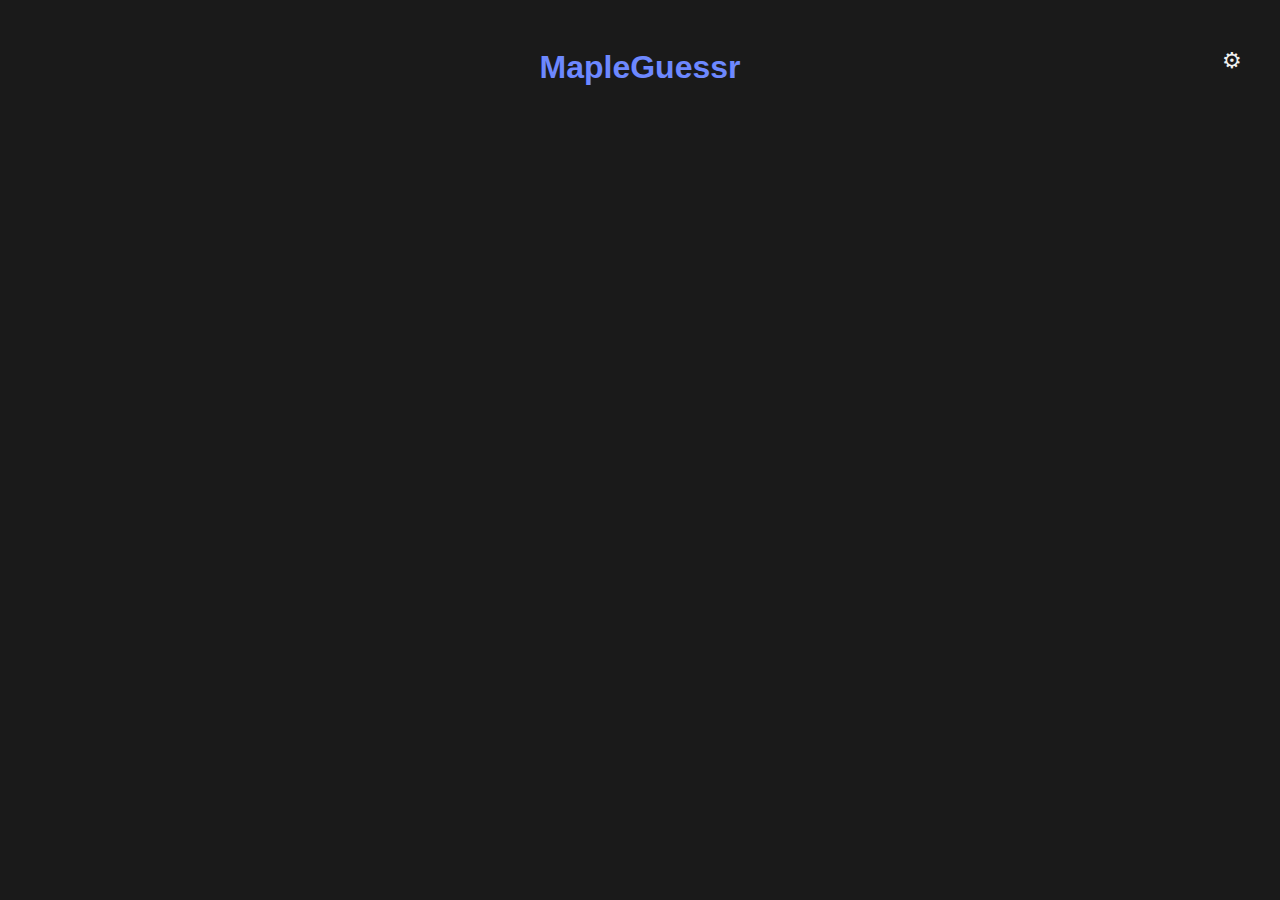
<file: index.html>
<!DOCTYPE html>
<html lang="en">
<head>
<meta charset="UTF-8" />
<meta name="viewport" content="width=device-width, initial-scale=1.0"/>
<title>MapleGuessr v0.2.5 (Early Access)</title>
<link rel="stylesheet" href="css/style.css">
</head>
<body>

<div class="top-bar">
  <div class="top-bar-spacer"></div>
  <h1 id="title">MapleGuessr</h1>
  <button id="settings-btn" class="icon-btn" aria-label="Settings">⚙</button>
</div>

<!-- Menu -->
<div id="menu" class="menu">
  <div><button id="play-items">Items</button></div>
  <div><button disabled>NPCs</button><div class="wip">(WIP)</div></div>
  <div><button disabled>Bosses</button><div class="wip">(WIP)</div></div>
</div>

<!-- Game -->
<div id="game" class="game-container">
  <h2 id="game-title">Equipment</h2>

  <div class="mode-row">
    <div id="mode" class="mode-indicator"></div>
    <button id="endless-btn" class="ghost-btn">Endless Mode</button>
    <button id="endless-reset-btn" class="ghost-btn hidden">Next Item</button>
  </div>
  <div id="category" class="mode-indicator"></div>
  <div id="guess-counter" class="counter"></div>

  <input type="text" id="guess-input" placeholder="Enter your guess..." autocomplete="off"/>
  <ul id="suggestions"></ul>
  <button id="submit-btn">Submit</button>


  <div class="table-wrap">
    <table id="guess-table">
      <thead>
        <tr>
          <th>Item</th>
          <th>Equip Level</th>
        <th>Class</th>
          <th>Category</th>
          <th>Tradable</th>
          <th class="drop-col">Dropped By / Source</th>
        </tr>
      </thead>
      <tbody></tbody>
    </table>
  </div>

  <div class="result-row">
    <p id="result"></p>
    <button id="copy-btn" class="ghost-btn">Copy Results</button>
  </div>

  <!-- How to Play -->
  <div class="howto">
    <div class="howto-header" id="howto-toggle">How to Play +</div>
    <div class="howto-content" id="howto-content">
      <p><strong>Goal:</strong> Guess the hidden MapleLegends item of the day.</p>
      <p><strong>Colors:</strong></p>
      <ul>
        <li>Green = Exact/overlap match</li>
        <li>Yellow = Close (Equip Level range within ±20, or same source type but different specific source)</li>
        <li>Gray = No match</li>
      </ul>
      <p><strong>Equip Level (Range):</strong>
         ✓ when your range overlaps the answer’s range; ↑ means the answer’s range is higher; ↓ means lower.</p>
      <p><strong>Source badges:</strong>
        <span class="badge mob">[Mob]</span>
        <span class="badge pq">[PQ]</span>
        <span class="badge gach">[Gachapon]</span>
        <span class="badge quest">[Quest]</span>
        <span class="badge store">[Store]</span>
        <span class="badge event">[Event]</span>
        (Quest includes Exchanges; Store means NPC shops.)
      </p>
    </div>
  </div>
</div>

<!-- Settings Modal -->
<div id="settings-modal" class="modal hidden" aria-hidden="true">
  <div class="modal-content" role="dialog" aria-label="Settings">
    <div class="modal-header">
      <span>Settings</span>
      <button id="settings-close" class="icon-btn" aria-label="Close settings">✕</button>
    </div>
    <label class="setting-row">
      <span>Abbreviate class names</span>
      <input type="checkbox" id="setting-abbrev" checked>
    </label>
    <label class="setting-row">
      <span>Show hints</span>
      <input type="checkbox" id="setting-hints" checked>
    </label>
  </div>
</div>

<script src="js/main.js"></script>
</body>
</html>
</file>
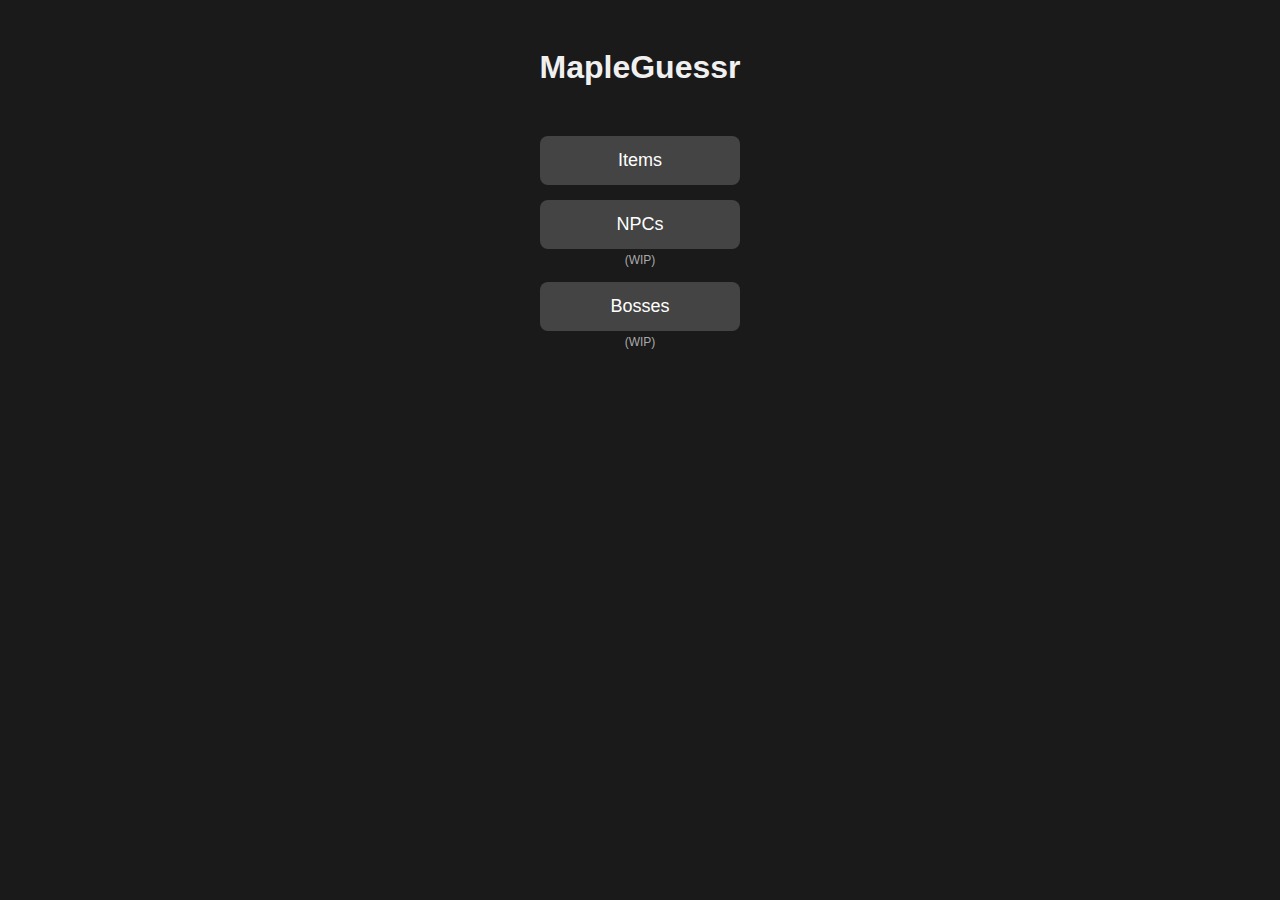
<file: Index.html>
<!DOCTYPE html>
<html lang="en">
<head>
<meta charset="UTF-8" />
<meta name="viewport" content="width=device-width, initial-scale=1.0" />
<title>MapleGuessr</title>
<style>
  body { font-family: Arial, sans-serif; background: #1a1a1a; color: #f0f0f0; text-align: center; padding: 20px; }
  .menu { display: flex; flex-direction: column; align-items: center; gap: 15px; margin-top: 50px; }
  .menu button { padding: 14px 20px; font-size: 18px; border: none; border-radius: 8px; cursor: pointer; width: 200px; background-color: #444; color: white; }
  .menu button:hover { background-color: #666; }
  .wip { font-size: 12px; color: #aaa; margin-top: 4px; }
  .game-container { display: none; max-width: 400px; margin: auto; }
  input { padding: 8px; width: 200px; margin-top: 10px; border-radius: 6px; border: none; }
  button#submit-btn { padding: 8px 14px; margin-left: 5px; cursor: pointer; background: #6d88ff; border: none; border-radius: 6px; color: white; }
  ul#guess-history { list-style: none; padding: 0; margin-top: 15px; }
  ul#guess-history li { background: #333; padding: 6px; margin: 4px auto; border-radius: 4px; width: 250px; }
  #suggestions { list-style: none; background: #2a2a2a; padding: 0; margin: 0 auto; width: 220px; border-radius: 4px; text-align: left; }
  #suggestions li { padding: 6px; cursor: pointer; }
  #suggestions li:hover { background-color: #444; }
</style>
</head>
<body>

<h1>MapleGuessr</h1>

<!-- Main Menu -->
<div id="menu" class="menu">
  <div>
    <button id="play-items">Items</button>
  </div>
  <div>
    <button disabled>NPCs</button>
    <div class="wip">(WIP)</div>
  </div>
  <div>
    <button disabled>Bosses</button>
    <div class="wip">(WIP)</div>
  </div>
</div>

<!-- Game Screen -->
<div id="game" class="game-container">
  <h2 id="game-title">Items</h2>
  <input type="text" id="guess-input" placeholder="Enter your guess..." autocomplete="off" />
  <ul id="suggestions"></ul>
  <button id="submit-btn">Submit</button>
  <ul id="guess-history"></ul>
  <p id="result"></p>
</div>

<script>
// ================= DATA =================
const items = [
  "Zakum Helmet","Maple Claw","Maple Skanda","Stonetooth Sword","Maple Soul Singer",
  "Green Christmas Sock","Dark Scroll for Claw for ATT","Scroll for Overall for DEX",
  "Scroll for Overall for INT","Scroll for Cape for LUK","Scroll for Earring for INT",
  "Scroll for Shield for Magic Attack","Stormcaster Gloves","Work Gloves","Onyx Apple",
  "Heartstopper","Warrior Elixir","Wizard Elixir"
];

// ================= MENU LOGIC =================
document.getElementById("play-items").addEventListener("click", () => {
  document.getElementById("menu").style.display = "none";
  document.getElementById("game").style.display = "block";
  startGame(items);
});

// ================= GAME FUNCTION =================
function startGame(pool) {
  const todayIndex = new Date().getDate() % pool.length;
  const answer = pool[todayIndex].toLowerCase();
  let guesses = JSON.parse(localStorage.getItem("guesses_items")) || [];

  const guessInput = document.getElementById("guess-input");
  const submitBtn = document.getElementById("submit-btn");
  const guessHistory = document.getElementById("guess-history");
  const result = document.getElementById("result");
  const suggestionBox = document.getElementById("suggestions");

  guessHistory.innerHTML = "";
  guesses.forEach(g => addGuessToHistory(g));

  function addGuessToHistory(guess) {
    const li = document.createElement("li");
    li.textContent = guess;
    guessHistory.appendChild(li);
  }

  guessInput.addEventListener("input", () => {
    const val = guessInput.value.trim().toLowerCase();
    suggestionBox.innerHTML = "";
    if (!val) return;
    const matches = pool.filter(e => e.toLowerCase().includes(val));
    matches.slice(0, 8).forEach(match => {
      const li = document.createElement("li");
      li.textContent = match;
      li.onclick = () => {
        guessInput.value = match;
        suggestionBox.innerHTML = "";
      };
      suggestionBox.appendChild(li);
    });
  });

  submitBtn.addEventListener("click", () => {
    const userGuess = guessInput.value.trim().toLowerCase();
    if (!userGuess) return;
    if (guesses.includes(userGuess)) {
      alert("Already guessed that!");
      return;
    }
    guesses.push(userGuess);
    localStorage.setItem("guesses_items", JSON.stringify(guesses));
    addGuessToHistory(userGuess);

    if (userGuess === answer) {
      result.textContent = `🎉 Correct! You got it in ${guesses.length} guesses.`;
      result.style.color = "#6dff6d";
    } else {
      result.textContent = "❌ Not quite, try again.";
      result.style.color = "#ff7a7a";
    }
    guessInput.value = "";
    suggestionBox.innerHTML = "";
  });
}
</script>

</body>
</html>
</file>
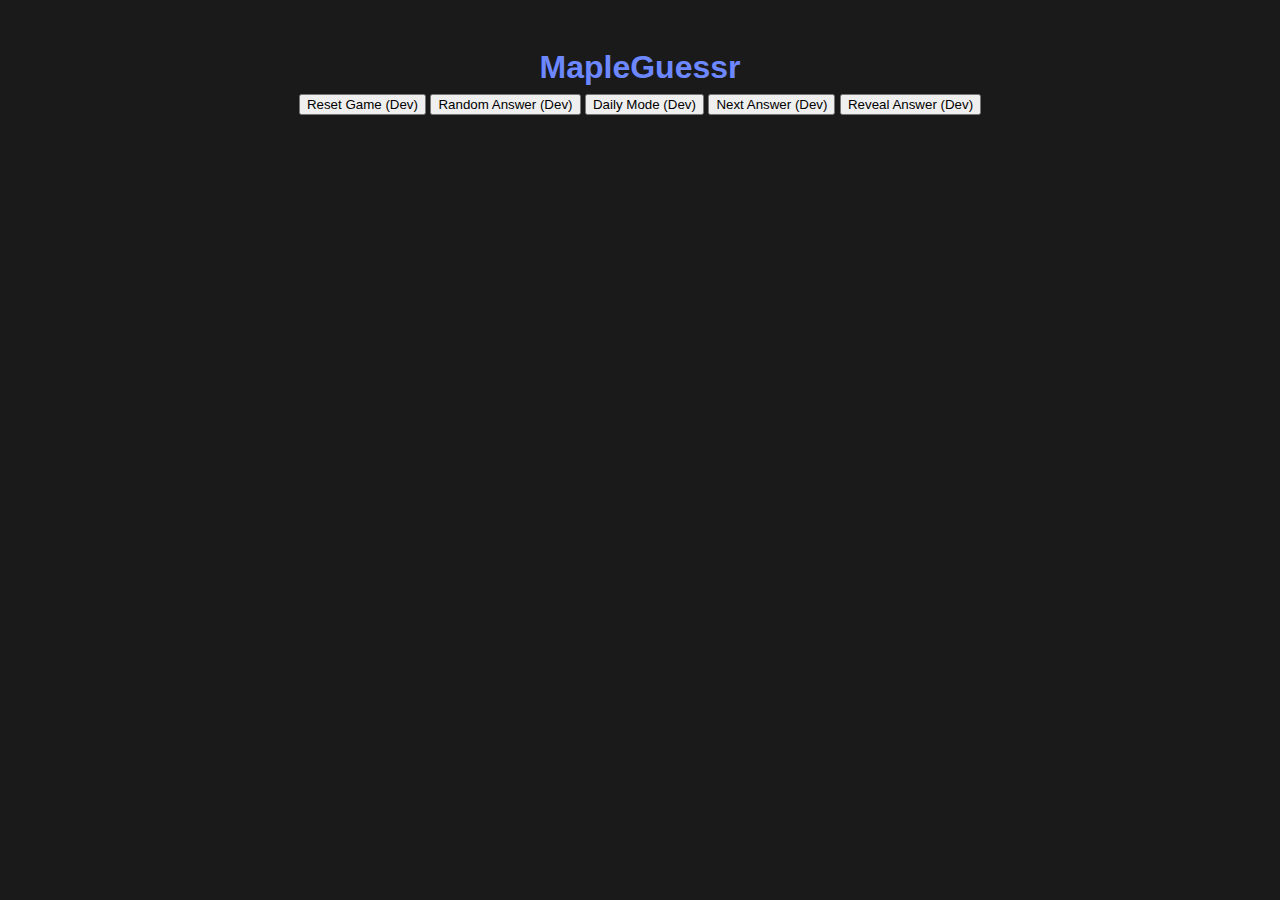
<file: MapleGuessr.html>
<!DOCTYPE html>
<html lang="en">
<head>
<meta charset="UTF-8" />
<meta name="viewport" content="width=device-width, initial-scale=1.0"/>
<title>MapleGuessr v0.2.4 (Early Access)</title>
<link rel="stylesheet" href="css/style.css">
</head>
<body>

<h1 id="title">MapleGuessr</h1>

<!-- Dev tools -->
<div class="dev-row">
  <button id="reset-btn">Reset Game (Dev)</button>
  <button id="random-btn">Random Answer (Dev)</button>
  <button id="daily-btn">Daily Mode (Dev)</button>
  <button id="next-btn">Next Answer (Dev)</button>
  <button id="reveal-btn">Reveal Answer (Dev)</button>
</div>

<!-- Menu -->
<div id="menu" class="menu">
  <div><button id="play-items">Items</button></div>
  <div><button disabled>NPCs</button><div class="wip">(WIP)</div></div>
  <div><button disabled>Bosses</button><div class="wip">(WIP)</div></div>
</div>

<!-- Game -->
<div id="game" class="game-container">
  <h2 id="game-title">Items</h2>

  <div id="mode" class="mode-indicator"></div>
  <div id="category" class="mode-indicator"></div>
  <div id="guess-counter" class="counter"></div>

  <input type="text" id="guess-input" placeholder="Enter your guess..." autocomplete="off"/>
  <ul id="suggestions"></ul>
  <button id="submit-btn">Submit</button>

  <div id="reveal" style="margin-top:8px; font-size:13px; opacity:.9;"></div>

  <table id="guess-table">
    <thead>
      <tr>
        <th>Item</th>
        <th>Equip Level</th>
        <th>Classes</th>
        <th>Category</th>
        <th>Tradable</th>
        <th>Dropped By / Source</th>
      </tr>
    </thead>
    <tbody></tbody>
  </table>

  <p id="result"></p>

  <!-- How to Play -->
  <div class="howto">
    <div class="howto-header" id="howto-toggle">How to Play +</div>
    <div class="howto-content" id="howto-content">
      <p><strong>Goal:</strong> Guess the hidden MapleLegends item of the day.</p>
      <p><strong>Colors:</strong></p>
      <ul>
        <li>Green = Exact/overlap match</li>
        <li>Yellow = Close (Equip Level range within ±20, or same source type but different specific source)</li>
        <li>Red = No match</li>
      </ul>
      <p><strong>Equip Level (Range):</strong>
         ✓ when your range overlaps the answer’s range; ↑ means the answer’s range is higher; ↓ means lower; “—” for Gear without equip levels.</p>
      <p><strong>Source badges:</strong>
        <span class="badge mob">[Mob]</span>
        <span class="badge pq">[PQ]</span>
        <span class="badge gach">[Gachapon]</span>
        <span class="badge quest">[Quest]</span>
        <span class="badge store">[Store]</span>
        (Quest includes crafting; Store means NPC shops.)
      </p>
    </div>
  </div>
</div>

<script src="js/main.js"></script>
</body>
</html>
</file>
<file: css/style.css>
/* ===== UI & Layout Styling ===== */
body { font-family: Arial, sans-serif; background:#1a1a1a; color:#f0f0f0; text-align:center; padding:20px; }
h1 { cursor:pointer; color:#6d88ff; margin-bottom:8px; }

.top-bar { display:grid; grid-template-columns:40px 1fr 40px; align-items:center; margin-bottom:8px; }
.top-bar-spacer { width:40px; }
.icon-btn { background:transparent; border:none; color:#f0f0f0; font-size:22px; cursor:pointer; width:40px; height:40px; border-radius:6px; }
.icon-btn:hover { background:#2a2a2a; }

.mode-row { display:flex; align-items:center; justify-content:center; gap:12px; }
.ghost-btn { background:transparent; border:1px solid #555; color:#f0f0f0; padding:6px 10px; border-radius:6px; cursor:pointer; }
.ghost-btn:hover { background:#2a2a2a; }
.ghost-btn:disabled { opacity:0.5; cursor:not-allowed; }
.hidden { display:none !important; }

.mode-indicator { margin:8px 0 6px; font-size:14px; opacity:.9; }
.mode-indicator .daily { color:#62d26f; }
.mode-indicator .random { color:#f0c36a; }
.mode-indicator .endless { color:#f0c36a; }
.hint-sep { opacity:0.7; margin:0 6px; }
.counter { margin:4px 0 10px; font-size:14px; opacity:.9; }
.result-row { display:flex; align-items:center; justify-content:center; gap:10px; margin-top:6px; flex-wrap:wrap; }

.menu { display:none; flex-direction:column; align-items:center; gap:15px; margin-top:26px; }
.menu button { padding:14px 20px; font-size:18px; border:none; border-radius:8px; cursor:pointer; width:200px; background:#444; color:white; }
.menu button:hover { background:#666; }
.wip { font-size:12px; color:#aaa; margin-top:4px; }
.game-container { display:none; max-width:980px; margin:0 auto; }

input { padding:8px; width:260px; margin-top:10px; border-radius:6px; border:none; }
button#submit-btn { padding:8px 14px; margin-left:5px; margin-top:6px; cursor:pointer; background:#6d88ff; border:none; border-radius:6px; color:white; }

.table-wrap { width:100%; margin-top:15px; }
table { width:100%; border-collapse:collapse; table-layout:fixed; }
th, td { padding:8px; border:1px solid #555; }
th { background:#333; }
.green { background:#2e7d32; }
.yellow { background:#f9a825; }
.red { background:#444; }

/* Correct row: single clean green box */
.answer-row { font-weight:bold; }
.answer-row td { border:2px solid #6dff6d !important; }
.answer-row td + td { border-left:none !important; }
.answer-row td:last-child { border-right:2px solid #6dff6d !important; }

#suggestions { list-style:none; background:#2a2a2a; padding:0; margin:0 auto; width:260px; max-height:220px; overflow-y:auto; border-radius:4px; text-align:left; }
#suggestions li { padding:6px; cursor:pointer; }
#suggestions li:hover { background:#444; }

/* Collapsible How to Play */
.howto { margin-top:20px; text-align:left; background:#2a2a2a; border-radius:6px; overflow:hidden; }
.howto-header { padding:10px; cursor:pointer; font-weight:bold; background:#333; }
.howto-content { display:none; padding:10px; font-size:14px; }

/* Source badges */
.badge { display:inline-block; padding:2px 6px; border-radius:4px; font-size:12px; margin-right:6px; background:#444; }
.badge.pq { background:#2b5fff; }     /* PQ blue */
.badge.gach { background:#7b3fe4; }   /* Gach purple */
.badge.quest { background:#8a5a2b; }  /* Quest brown */
.badge.mob { background:#555; }       /* Mob gray */
.badge.store { background:#2aa198; }  /* teal */
.badge.event { background:#c56b1f; }  /* event orange */
.drop-exact { color:#6dff6d; font-weight:600; }
.drop-col { width:32%; }
.drop-badges { display:block; margin-bottom:2px; }
.drop-text { display:block; max-width:100%; white-space:nowrap; overflow:hidden; text-overflow:ellipsis; text-align:center; }
.drop-col { text-align:center; }

@media (max-width: 640px) {
  body { padding:12px; }
  .table-wrap { transform: scale(0.85); transform-origin: top center; }
  th, td { padding:6px; font-size:11px; }
  #guess-input { width:220px; }
}

/* Name highlight */
.name-partial b { color:#fff; }

/* Settings modal */
.modal { position:fixed; inset:0; background:rgba(0,0,0,0.6); display:flex; align-items:center; justify-content:center; z-index:10; }
.modal.hidden { display:none; }
.modal-content { background:#1f1f1f; border:1px solid #333; border-radius:8px; padding:14px; width:320px; text-align:left; }
.modal-header { display:flex; align-items:center; justify-content:space-between; margin-bottom:10px; font-weight:bold; }
.setting-row { display:flex; align-items:center; justify-content:space-between; padding:8px 0; }
.setting-row input { transform:scale(1.1); }
</file>
